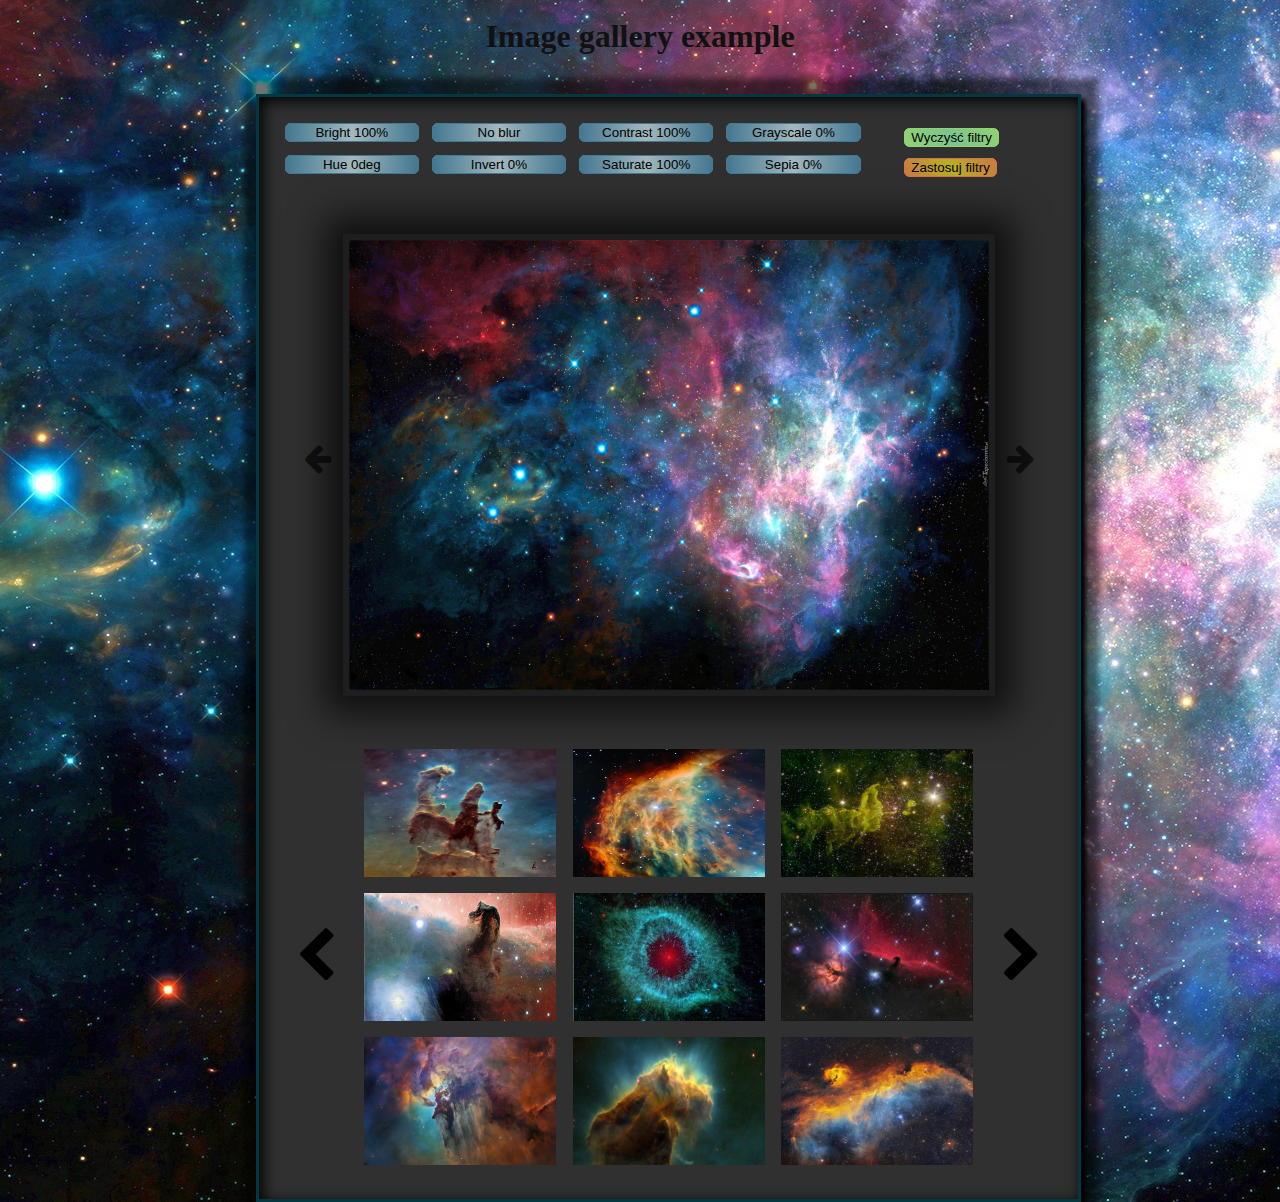
<file: index.html>
<html lang="en">
<head>
    <meta charset="UTF-8">
    <meta name="viewport" content="width=device-width, initial-scale=1.0">
    <title>Document</title>
    <link href="gallery.css" rel="stylesheet">
    <link rel="stylesheet" href="fontello/css/fontello.css">
</head>

<body>
    
    <h1>Image gallery example</h1>
  <div class="gallery">
      <div class="filter-box">
          <div class="set-buttons" style="float: left;">
            <button class="set" data-default="Bright 100%">Bright 100%</button>
            <button class="set" data-default="No blur">No blur  </button>
            <button class="set" data-default="Contrast 100%">Contrast 100%  </button>
            <button class="set" data-default="Grayscale 0%">Grayscale 0%  </button>
            <button class="set" data-default="Hue 0deg">Hue 0deg  </button>
            <button class="set" data-default="Invert 0%"> Invert 0%</button>
            <button class="set" data-default="Saturate 100%">Saturate 100% </button>
            <button class="set" data-default="Sepia 0%">Sepia 0%</button>
          </div>

          <div class="function-buttons" style="float: right;">
            <button class="reset"> Wyczyść filtry</button>
            <button class="submit">Zastosuj filtry</button>
          </div>
      </div>
      <div style="clear: both;"></div>
     <div class="full-img">
      <div class="overlay" data-number="1"><i class="icon-left-big"></i></div>   
      <img class="displayed-img" src="img/bgimg/bg2.jpg" data-which="0">
      <div class="overlay" data-number="2"><i class="icon-right-big"></i></div>
     </div>
    
    
    <div id="grid-container">
     
      <div class="switch-section"><i class="icon-left-open" data-arrow="1"></i></div>

      <div class="thumb-bar">
       
      <img class="thumbnail-img" src="img/nebula0011.jpg" data-which="1">
      <img class="thumbnail-img" src="img/nebula0012.jpg" data-which="2">
      <img class="thumbnail-img" src="img/nebula0013.jpg" data-which="3">
      <img class="thumbnail-img" src="img/nebula0014.jpg" data-which="4">
      <img class="thumbnail-img" src="img/nebula0015.jpg" data-which="5">
      <img class="thumbnail-img" src="img/nebula0016.jpg" data-which="6">
      <img class="thumbnail-img" src="img/nebula0017.jpg" data-which="7">
      <img class="thumbnail-img" src="img/nebula0018.jpg" data-which="8">
      <img class="thumbnail-img" src="img/nebula0019.jpg" data-which="9">

      </div>

      <div class="switch-section"><i class="icon-right-open" data-arrow="2"></i></div>
    </div> <!--Grid-container-->
  </div>  <!--Gallery-->

  <script src="buttons.js"></script>
  <script src="gallery.js"></script>
</body>
</html>
</file>
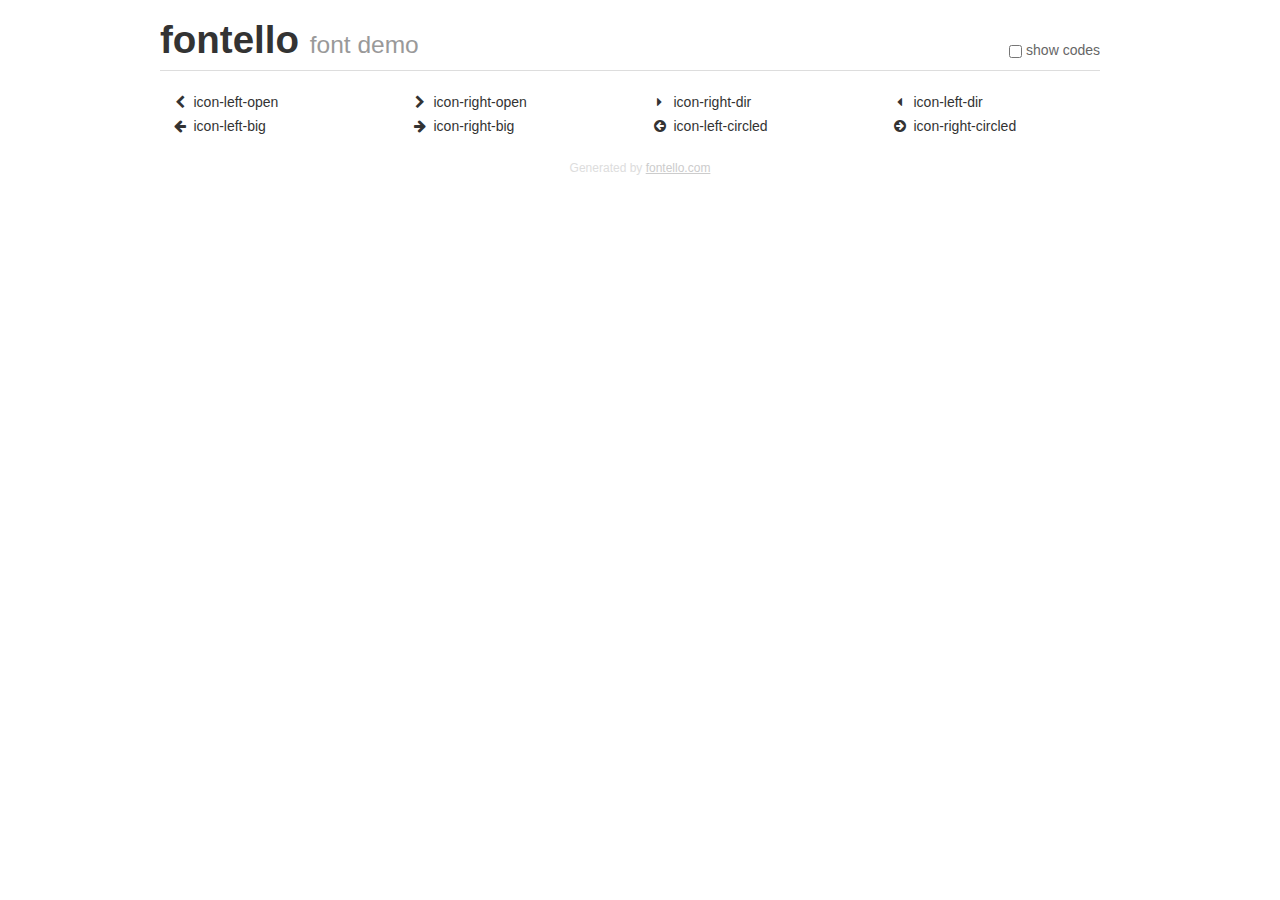
<file: fontello/demo.html>
<!DOCTYPE html>
<html>
  <head><!--[if lt IE 9]><script language="javascript" type="text/javascript" src="//html5shim.googlecode.com/svn/trunk/html5.js"></script><![endif]-->
    <meta charset="UTF-8"><style>/*
 * Bootstrap v2.2.1
 *
 * Copyright 2012 Twitter, Inc
 * Licensed under the Apache License v2.0
 * http://www.apache.org/licenses/LICENSE-2.0
 *
 * Designed and built with all the love in the world @twitter by @mdo and @fat.
 */
.clearfix {
  *zoom: 1;
}
.clearfix:before,
.clearfix:after {
  display: table;
  content: "";
  line-height: 0;
}
.clearfix:after {
  clear: both;
}
html {
  font-size: 100%;
  -webkit-text-size-adjust: 100%;
  -ms-text-size-adjust: 100%;
}
a:focus {
  outline: thin dotted #333;
  outline: 5px auto -webkit-focus-ring-color;
  outline-offset: -2px;
}
a:hover,
a:active {
  outline: 0;
}
button,
input,
select,
textarea {
  margin: 0;
  font-size: 100%;
  vertical-align: middle;
}
button,
input {
  *overflow: visible;
  line-height: normal;
}
button::-moz-focus-inner,
input::-moz-focus-inner {
  padding: 0;
  border: 0;
}
body {
  margin: 0;
  font-family: "Helvetica Neue", Helvetica, Arial, sans-serif;
  font-size: 14px;
  line-height: 20px;
  color: #333;
  background-color: #fff;
}
a {
  color: #08c;
  text-decoration: none;
}
a:hover {
  color: #005580;
  text-decoration: underline;
}
.row {
  margin-left: -20px;
  *zoom: 1;
}
.row:before,
.row:after {
  display: table;
  content: "";
  line-height: 0;
}
.row:after {
  clear: both;
}
[class*="span"] {
  float: left;
  min-height: 1px;
  margin-left: 20px;
}
.container,
.navbar-static-top .container,
.navbar-fixed-top .container,
.navbar-fixed-bottom .container {
  width: 940px;
}
.span12 {
  width: 940px;
}
.span11 {
  width: 860px;
}
.span10 {
  width: 780px;
}
.span9 {
  width: 700px;
}
.span8 {
  width: 620px;
}
.span7 {
  width: 540px;
}
.span6 {
  width: 460px;
}
.span5 {
  width: 380px;
}
.span4 {
  width: 300px;
}
.span3 {
  width: 220px;
}
.span2 {
  width: 140px;
}
.span1 {
  width: 60px;
}
[class*="span"].pull-right,
.row-fluid [class*="span"].pull-right {
  float: right;
}
.container {
  margin-right: auto;
  margin-left: auto;
  *zoom: 1;
}
.container:before,
.container:after {
  display: table;
  content: "";
  line-height: 0;
}
.container:after {
  clear: both;
}
p {
  margin: 0 0 10px;
}
.lead {
  margin-bottom: 20px;
  font-size: 21px;
  font-weight: 200;
  line-height: 30px;
}
small {
  font-size: 85%;
}
h1 {
  margin: 10px 0;
  font-family: inherit;
  font-weight: bold;
  line-height: 20px;
  color: inherit;
  text-rendering: optimizelegibility;
}
h1 small {
  font-weight: normal;
  line-height: 1;
  color: #999;
}
h1 {
  line-height: 40px;
}
h1 {
  font-size: 38.5px;
}
h1 small {
  font-size: 24.5px;
}
body {
  margin-top: 90px;
}
.header {
  position: fixed;
  top: 0;
  left: 50%;
  margin-left: -480px;
  background-color: #fff;
  border-bottom: 1px solid #ddd;
  padding-top: 10px;
  z-index: 10;
}
.footer {
  color: #ddd;
  font-size: 12px;
  text-align: center;
  margin-top: 20px;
}
.footer a {
  color: #ccc;
  text-decoration: underline;
}
.the-icons {
  font-size: 14px;
  line-height: 24px;
}
.switch {
  position: absolute;
  right: 0;
  bottom: 10px;
  color: #666;
}
.switch input {
  margin-right: 0.3em;
}
.codesOn .i-name {
  display: none;
}
.codesOn .i-code {
  display: inline;
}
.i-code {
  display: none;
}
@font-face {
      font-family: 'fontello';
      src: url('./font/fontello.eot?86369460');
      src: url('./font/fontello.eot?86369460#iefix') format('embedded-opentype'),
           url('./font/fontello.woff?86369460') format('woff'),
           url('./font/fontello.ttf?86369460') format('truetype'),
           url('./font/fontello.svg?86369460#fontello') format('svg');
      font-weight: normal;
      font-style: normal;
    }
     
     
    .demo-icon
    {
      font-family: "fontello";
      font-style: normal;
      font-weight: normal;
      speak: never;
     
      display: inline-block;
      text-decoration: inherit;
      width: 1em;
      margin-right: .2em;
      text-align: center;
      /* opacity: .8; */
     
      /* For safety - reset parent styles, that can break glyph codes*/
      font-variant: normal;
      text-transform: none;
     
      /* fix buttons height, for twitter bootstrap */
      line-height: 1em;
     
      /* Animation center compensation - margins should be symmetric */
      /* remove if not needed */
      margin-left: .2em;
     
      /* You can be more comfortable with increased icons size */
      /* font-size: 120%; */
     
      /* Font smoothing. That was taken from TWBS */
      -webkit-font-smoothing: antialiased;
      -moz-osx-font-smoothing: grayscale;
     
      /* Uncomment for 3D effect */
      /* text-shadow: 1px 1px 1px rgba(127, 127, 127, 0.3); */
    }
     </style>
    <link rel="stylesheet" href="css/animation.css"><!--[if IE 7]><link rel="stylesheet" href="css/" + font.fontname + "-ie7.css"><![endif]-->
    <script>
      function toggleCodes(on) {
        var obj = document.getElementById('icons');
      
        if (on) {
          obj.className += ' codesOn';
        } else {
          obj.className = obj.className.replace(' codesOn', '');
        }
      }
      
    </script>
  </head>
  <body>
    <div class="container header">
      <h1>fontello <small>font demo</small></h1>
      <label class="switch">
        <input type="checkbox" onclick="toggleCodes(this.checked)">show codes
      </label>
    </div>
    <div class="container" id="icons">
      <div class="row">
        <div class="the-icons span3" title="Code: 0xe801"><i class="demo-icon icon-left-open">&#xe801;</i> <span class="i-name">icon-left-open</span><span class="i-code">0xe801</span></div>
        <div class="the-icons span3" title="Code: 0xe802"><i class="demo-icon icon-right-open">&#xe802;</i> <span class="i-name">icon-right-open</span><span class="i-code">0xe802</span></div>
        <div class="the-icons span3" title="Code: 0xe803"><i class="demo-icon icon-right-dir">&#xe803;</i> <span class="i-name">icon-right-dir</span><span class="i-code">0xe803</span></div>
        <div class="the-icons span3" title="Code: 0xe804"><i class="demo-icon icon-left-dir">&#xe804;</i> <span class="i-name">icon-left-dir</span><span class="i-code">0xe804</span></div>
      </div>
      <div class="row">
        <div class="the-icons span3" title="Code: 0xe805"><i class="demo-icon icon-left-big">&#xe805;</i> <span class="i-name">icon-left-big</span><span class="i-code">0xe805</span></div>
        <div class="the-icons span3" title="Code: 0xe806"><i class="demo-icon icon-right-big">&#xe806;</i> <span class="i-name">icon-right-big</span><span class="i-code">0xe806</span></div>
        <div class="the-icons span3" title="Code: 0xf0a8"><i class="demo-icon icon-left-circled">&#xf0a8;</i> <span class="i-name">icon-left-circled</span><span class="i-code">0xf0a8</span></div>
        <div class="the-icons span3" title="Code: 0xf0a9"><i class="demo-icon icon-right-circled">&#xf0a9;</i> <span class="i-name">icon-right-circled</span><span class="i-code">0xf0a9</span></div>
      </div>
    </div>
    <div class="container footer">Generated by <a href="https://fontello.com">fontello.com</a></div>
  </body>
</html>
</file>
<file: gallery.css>
body
{
    background-image: linear-gradient(10deg, #1c1e20, #6a838b, #1c1e20);
    background: #6a838b url("img/bgimg/bg2.jpg") no-repeat fixed center;
    margin: 0 auto;
}

h1
{
   text-align: center;
   padding: 2vh;
   color:#111;
}

.gallery
{
    background-color: #303030;
    border: 0.2em solid #023940;
    width: 60%;
    margin: 0 20% 0 20%;
    padding: 2%;
    justify-content: space-between;
    -webkit-box-shadow: 5px 5px 5px 0px #000000, inset 4px 4px 15px 0px #000000, 3px -1px 7px 15px rgba(0,0,0,0.55); 
    box-shadow: 5px 5px 5px 0px #000000, inset 4px 4px 15px 0px #000000, 3px -1px 7px 15px rgba(0,0,0,0.55);
}

.thumbnail-img
{
    justify-self: center;
    width: 15vw;
    height: 10vw;
    padding: 0.4vw;
    cursor: pointer;
    border: 0.2em solid #303030;

}

.full-img
{
    display: flex;
    justify-content: center;
    margin-top: 4vw;
}

.overlay
{
  display: flex;  
  width: 4vw;
  height: 50vh;
  cursor: pointer;
  background-color: #303030;
  /* usuń komentarz bo to będzie slajder !!!! */
  align-items: center;
  justify-content: center;

  
}

.overlay > i
{
    color: #111;
    background-color: #303030;
    /*color: yellow; */
}

.overlay:last-child
{
    background-color: #303030;
}

.displayed-img
{
    border: 0.4em solid #1c1e20;
    width: 50vw;
    height: 50vh;
    margin-bottom: 5vh;
    box-shadow: 0px 0px 33px 18px rgba(0,0,0,0.69)!important;
    z-index: 200;
}

#grid-container
{
    display: grid;
    grid-template-columns: 8% 84% 8%;
    grid-template-areas: 
        "switch bar bar bar switch"
        "switch bar bar bar switch"
        "switch bar bar bar switch"
}


.thumb-bar
{
    display: flex;
    justify-content: center;  
    flex-wrap: wrap;
}

.switch-section
{
    float:left;
    display: flex;
    align-items: center;
    justify-content: center;
    height:100%;
    width: 100%;
    background-color: inherit;
}

.switch-section > i
{
    font-size: 180%;
}

.switch-section:last-child
{
    float:right;
}


.filter-box
{
    margin-bottom: 3vw;
}

.set-buttons
{
    display:grid;
    grid-template-columns: 1fr 1fr 1fr 1fr;
    column-gap: 0.8em;
    row-gap: 0.8em;
    width:75%;
    
}

.set 
{
   border-radius: 0.4em;
   background-image: linear-gradient(90deg, #437891, #a3b8be, #437891);
   border: 0.1em solid  #437891;
}

.function-buttons
{
    display:flex;
    flex-wrap: wrap;
    max-width: 20%;
}

.submit, .reset
{
    margin: 0.4em;
    border-radius: 0.4em;
    background-image: linear-gradient(60deg, #ca7942, #b9af25, #ca7942);
    border: 0.1em solid  #ca7942;

}

.reset
{
    background-image: linear-gradient(60deg, #91d372, #7dc48f, #91d372);  
    border: 0.1em solid #91d372;
}
</file>
<file: fontello/css/fontello.css>
@font-face {
  font-family: 'fontello';
  src: url('../font/fontello.eot?90668951');
  src: url('../font/fontello.eot?90668951#iefix') format('embedded-opentype'),
       url('../font/fontello.woff2?90668951') format('woff2'),
       url('../font/fontello.woff?90668951') format('woff'),
       url('../font/fontello.ttf?90668951') format('truetype'),
       url('../font/fontello.svg?90668951#fontello') format('svg');
  font-weight: normal;
  font-style: normal;
}
/* Chrome hack: SVG is rendered more smooth in Windozze. 100% magic, uncomment if you need it. */
/* Note, that will break hinting! In other OS-es font will be not as sharp as it could be */
/*
@media screen and (-webkit-min-device-pixel-ratio:0) {
  @font-face {
    font-family: 'fontello';
    src: url('../font/fontello.svg?90668951#fontello') format('svg');
  }
}
*/
 
 [class^="icon-"]:before, [class*=" icon-"]:before {
  font-family: "fontello";
  font-style: normal;
  font-weight: normal;
  speak: never;
 
  display: inline-block;
  text-decoration: inherit;
  width: 1em;
  margin-right: .2em;
  text-align: center;
  /* opacity: .8; */
 
  /* For safety - reset parent styles, that can break glyph codes*/
  font-variant: normal;
  text-transform: none;
 
  /* fix buttons height, for twitter bootstrap */
  line-height: 1em;
 
  /* Animation center compensation - margins should be symmetric */
  /* remove if not needed */
  margin-left: .2em;
 
  /* you can be more comfortable with increased icons size */
   font-size: 200%; 
 
  /* Font smoothing. That was taken from TWBS */
  -webkit-font-smoothing: antialiased;
  -moz-osx-font-smoothing: grayscale;
 
  /* Uncomment for 3D effect */
  /* text-shadow: 1px 1px 1px rgba(127, 127, 127, 0.3); */
}
 
.icon-left-open:before { content: '\e801'; } /* '' */
.icon-right-open:before { content: '\e802'; } /* '' */
.icon-right-dir:before { content: '\e803'; } /* '' */
.icon-left-dir:before { content: '\e804'; } /* '' */
.icon-left-big:before { content: '\e805'; } /* '' */
.icon-right-big:before { content: '\e806'; } /* '' */
.icon-left-circled:before { content: '\f0a8'; } /* '' */
.icon-right-circled:before { content: '\f0a9'; } /* '' */
</file>
<file: fontello/css/animation.css>
/*
   Animation example, for spinners
*/
.animate-spin {
  -moz-animation: spin 2s infinite linear;
  -o-animation: spin 2s infinite linear;
  -webkit-animation: spin 2s infinite linear;
  animation: spin 2s infinite linear;
  display: inline-block;
}
@-moz-keyframes spin {
  0% {
    -moz-transform: rotate(0deg);
    -o-transform: rotate(0deg);
    -webkit-transform: rotate(0deg);
    transform: rotate(0deg);
  }

  100% {
    -moz-transform: rotate(359deg);
    -o-transform: rotate(359deg);
    -webkit-transform: rotate(359deg);
    transform: rotate(359deg);
  }
}
@-webkit-keyframes spin {
  0% {
    -moz-transform: rotate(0deg);
    -o-transform: rotate(0deg);
    -webkit-transform: rotate(0deg);
    transform: rotate(0deg);
  }

  100% {
    -moz-transform: rotate(359deg);
    -o-transform: rotate(359deg);
    -webkit-transform: rotate(359deg);
    transform: rotate(359deg);
  }
}
@-o-keyframes spin {
  0% {
    -moz-transform: rotate(0deg);
    -o-transform: rotate(0deg);
    -webkit-transform: rotate(0deg);
    transform: rotate(0deg);
  }

  100% {
    -moz-transform: rotate(359deg);
    -o-transform: rotate(359deg);
    -webkit-transform: rotate(359deg);
    transform: rotate(359deg);
  }
}
@-ms-keyframes spin {
  0% {
    -moz-transform: rotate(0deg);
    -o-transform: rotate(0deg);
    -webkit-transform: rotate(0deg);
    transform: rotate(0deg);
  }

  100% {
    -moz-transform: rotate(359deg);
    -o-transform: rotate(359deg);
    -webkit-transform: rotate(359deg);
    transform: rotate(359deg);
  }
}
@keyframes spin {
  0% {
    -moz-transform: rotate(0deg);
    -o-transform: rotate(0deg);
    -webkit-transform: rotate(0deg);
    transform: rotate(0deg);
  }

  100% {
    -moz-transform: rotate(359deg);
    -o-transform: rotate(359deg);
    -webkit-transform: rotate(359deg);
    transform: rotate(359deg);
  }
}
</file>
